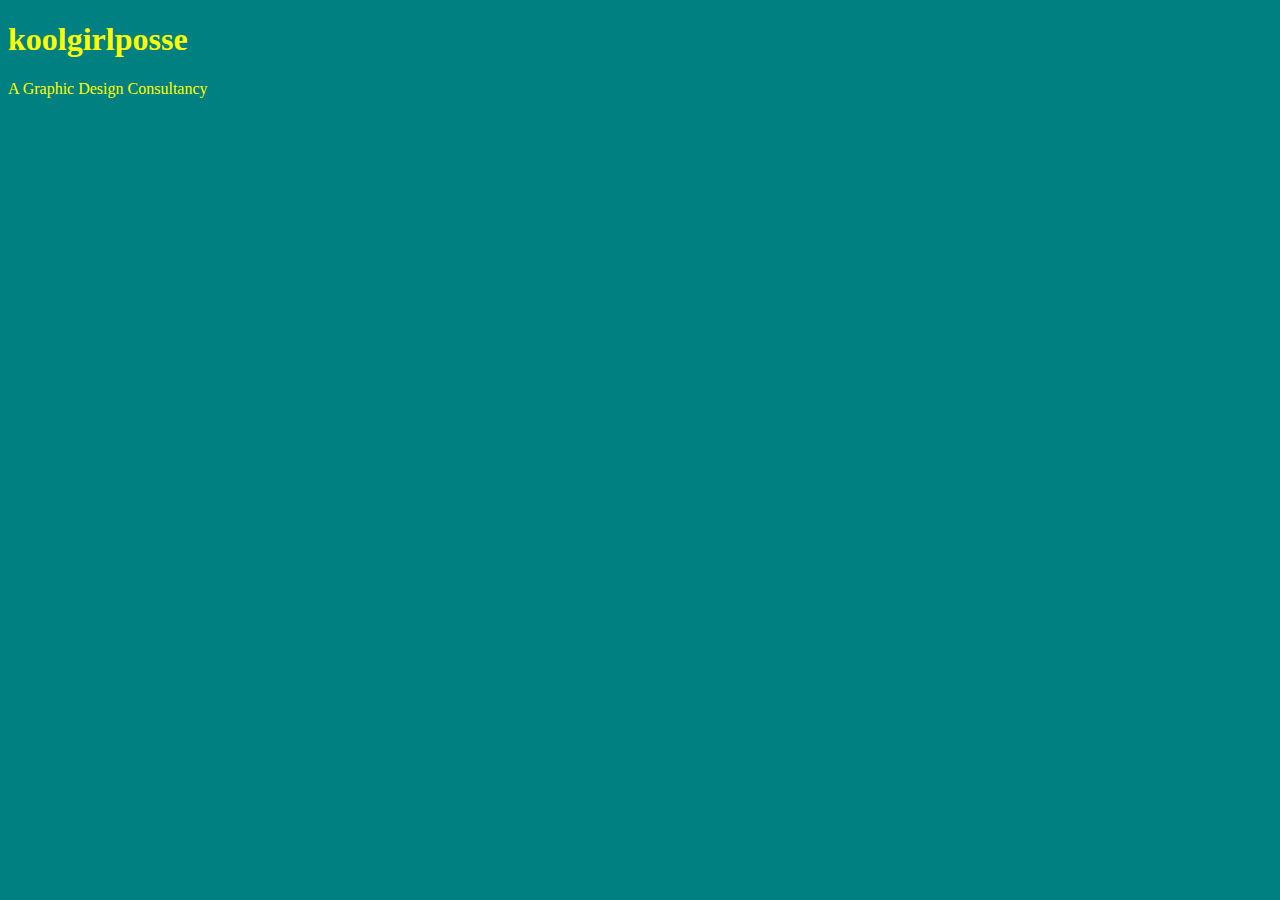
<file: unit_1/index.html>
<!DOCTYPE html>
<html>
<head>
	 <link rel="stylesheet" type="text/css" href="css/style.css">
	<title>koolgirlposse, a graphic design consultancy</title>
</head>
<body>
	<h1>koolgirlposse</h1>
	<p>A Graphic Design Consultancy</p>
</body>
</html>
</file>
<file: unit_1/css/style.css>
body {
	background-color: teal;
}

h1, p {
	color: yellow;
}
</file>
